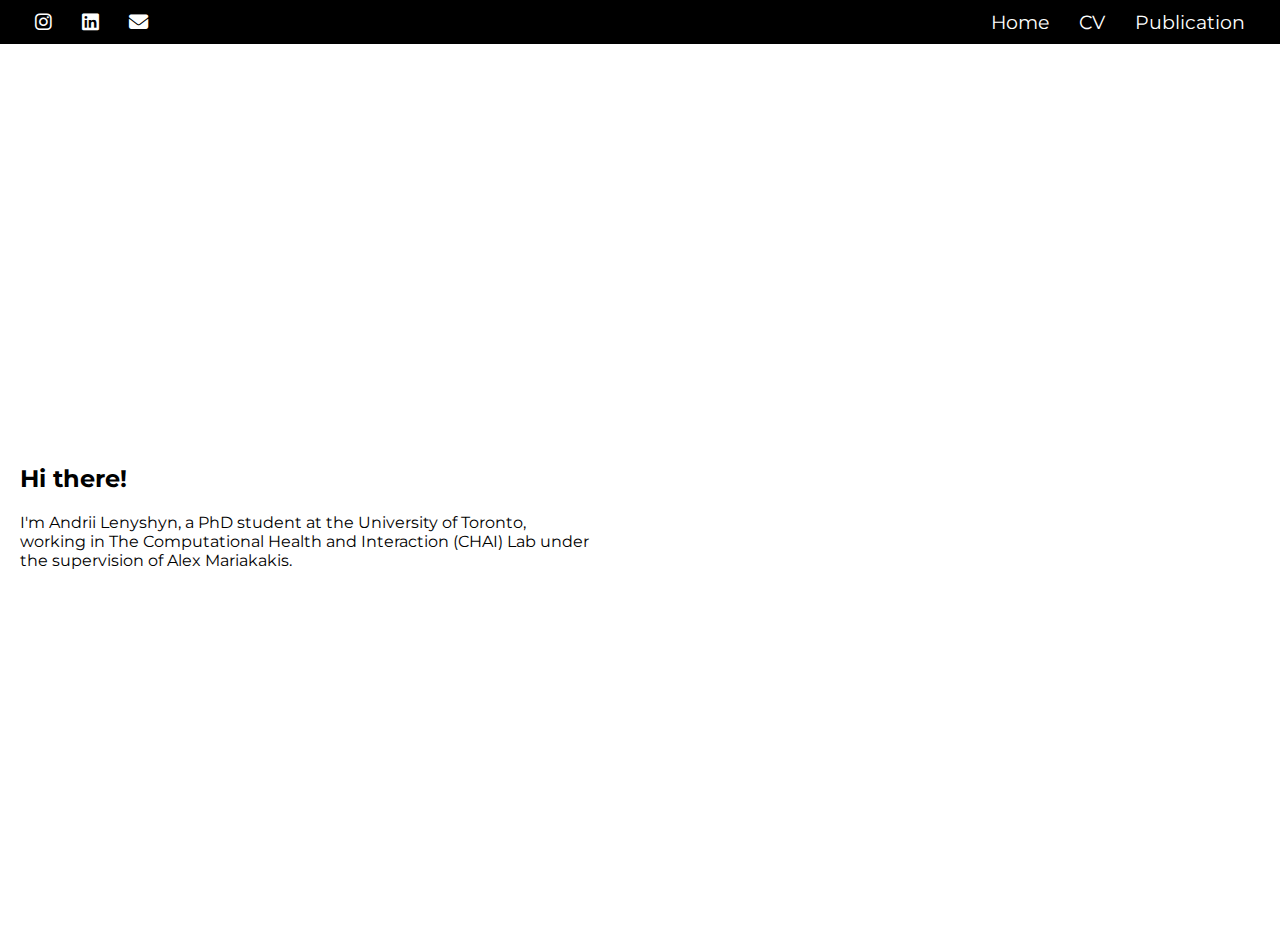
<file: index.html>
<!DOCTYPE html>
<html lang="en">
<head>
    <meta charset="UTF-8">
    <meta name="viewport" content="width=device-width, initial-scale=1.0">
    <title>Andrii Lenyshyn</title>
    <link href="https://fonts.googleapis.com/css2?family=Montserrat:wght@400;700&display=swap" rel="stylesheet">
    <link rel="stylesheet" href="style.css">
    <link rel="stylesheet" href="https://cdnjs.cloudflare.com/ajax/libs/font-awesome/6.5.2/css/all.min.css">
</head>
<body>
    <header>
        <div class="header-left">
            <a href="https://www.instagram.com/andreeew2k/" target="_blank" class="social-icon"><i class="fab fa-instagram"></i></a>
            <a href="https://www.linkedin.com/in/andrew2k/" target="_blank" class="social-icon"><i class="fab fa-linkedin"></i></a>
            <a href="mailto:andrii.lenyshyn@mail.utoronto.ca" class="social-icon"><i class="fas fa-envelope"></i></a>
        </div>
        <nav class="header-right">
            <a href="index.html">Home</a>
            <a href="https://docs.google.com/document/d/1SvrtJAaraFSymmOGcvYoAbwCyfma-DsefDKek7YGJ_Y/edit?usp=sharing">CV</a>
            <a href="https://drive.google.com/file/d/1jiVguUHFtcWG1XuPq4XfN-7PTvQTI9HP/view">Publication</a>

        </nav>
    </header>
    <main>
        <section class="about-me">
            <div class="description">
                <h2>Hi there!</h2>
                <p>I'm Andrii Lenyshyn, a PhD student at the University of Toronto, working in The Computational Health and Interaction (CHAI) Lab  under the supervision of Alex Mariakakis.</p>
            </div>
        </section>
    </main>
</body>
</html>
</file>
<file: style.css>
/* Base Styles */

body {
    font-family: 'Montserrat', Arial, sans-serif;
    margin: 0;
    padding: 0;
    color: #000;
    height: 100vh; /* Ensures the body takes up 100% of the viewport height */
    overflow: hidden; /* Prevents scrolling */
    display: flex;
    flex-direction: column;
}

header {
    background-color: #000;
    padding: 10px 20px;
    display: flex;
    justify-content: space-between;
    align-items: center;
    color: white;
}

.header-left,
.header-right {
    display: flex;
    align-items: center;
}

.header-left .social-icon,
.header-right a {
    margin: 0 15px;
    font-size: 1.2em;
    color: #fff;
    text-decoration: none;
    transition: font-weight 0.3s ease; /* Smooth transition for bold effect */
}

.header-left .social-icon:hover,
.header-right a:hover {
    font-weight: bold; /* Makes the text bold when hovered */
}

main {
    flex: 1;
    display: flex;
    justify-content: flex-start; /* Align content to the top */
    align-items: flex-start; /* Align content to the left */
    padding: 350px 20px; /* Add padding to move content away from the top */
    box-sizing: border-box;
}

.about-me {
    text-align: left; /* Align text to the left */
    max-width: 570px; /* Set a maximum width for the text container */
    margin-top: 50px; /* Adds extra space from the top */
    word-wrap: break-word; /* Ensure long words or URLs break properly */
}

/* Responsive Styles */

@media (max-width: 768px) {
    /* Adjust header layout for tablets and smaller devices */
    header {
        flex-direction: column;
        align-items: flex-start;
    }

    .header-left,
    .header-right {
        width: 100%;
        justify-content: space-around;
        margin: 10px 0;
    }

    .header-left .social-icon,
    .header-right a {
        margin: 0 10px;
        font-size: 1.5em;
    }

    main {
        padding: 30px 15px;
    }

    .about-me {
        max-width: 100%; /* Allow content to take full width */
        margin-top: 20px;
    }
}
</file>
